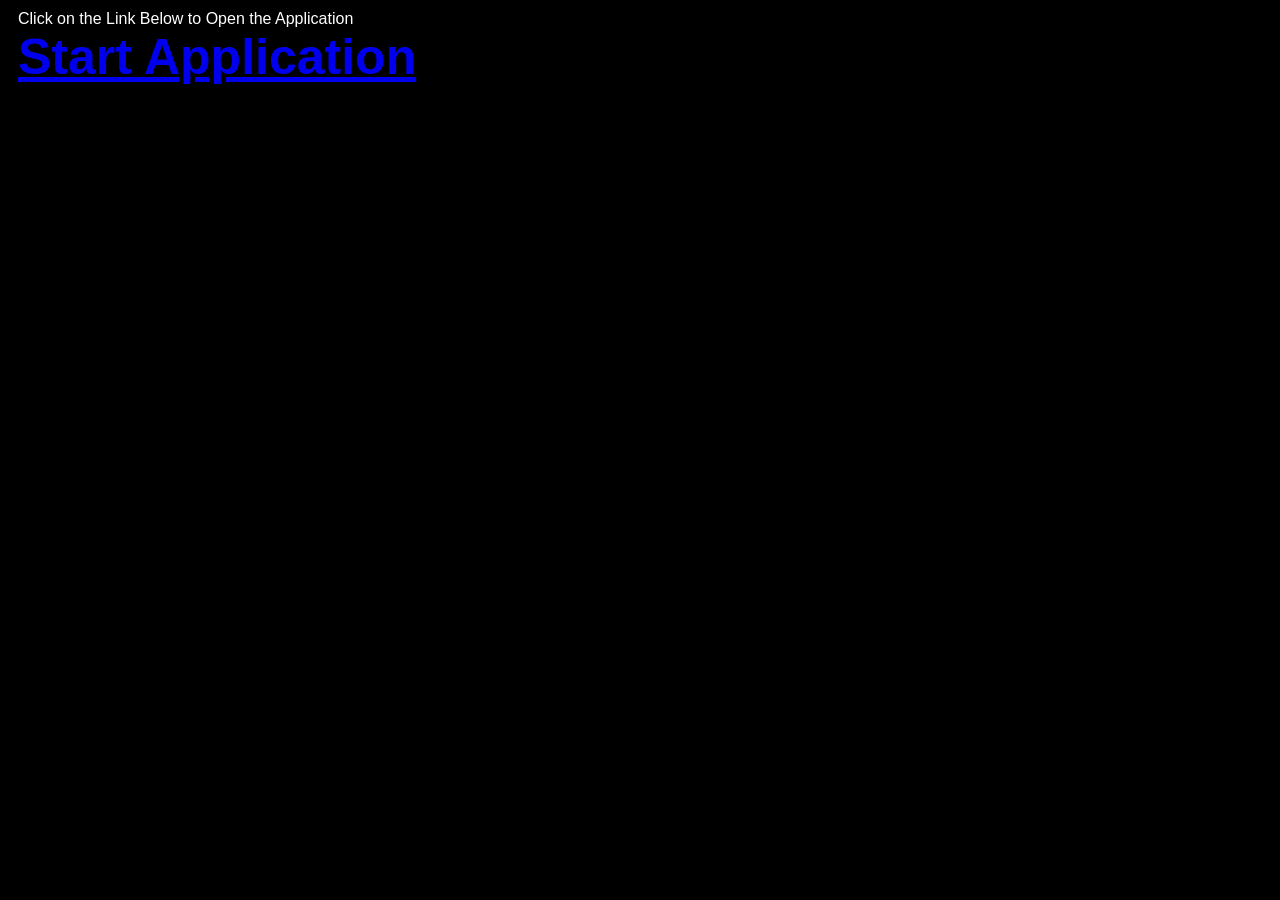
<file: index.html>
<!-- Dedicated to God the Father -->
<!-- All Rights Reserved Christopher Andrew Topalian Copyright 2000-2026 -->
<!-- https://github.com/ChristopherTopalian -->
<!-- https://github.com/ChristopherAndrewTopalian -->
<!-- index.html -->

<html>
<head>
<title> index </title>

<meta charset = 'UTF-8'>

<meta name = 'viewport' content = 'width = device-width, initial-scale = 1.0'>

<style>

body
{
    background-color: rgb(0, 0, 0);
    font-family: Arial;
    color: rgb(255, 255, 255);
}

</style>

<script>

// shortcuts.js

function ge(whichId)
{
    let result = document.getElementById(whichId);
    return result;
}

function ce(whichType)
{
    let result = document.createElement(whichType);
    return result;
}

function ba(whichElement)
{
    let result = document.body.append(whichElement);
    return result;
}

function cl(whichMessage)
{
    let result = console.log(whichMessage);
    return result;
}

function ct(whichText)
{
    let result = document.createTextNode(whichText);
    return result;
}

function gr(whichId)
{
    let result =  ge(whichId).getBoundingClientRect();
    return result;
}

//----//

// Dedicated to God the Father
// All Rights Reserved Christopher Andrew Topalian Copyright 2000-2026
// https://github.com/ChristopherTopalian
// https://github.com/ChristopherAndrewTopalian
// https://sites.google.com/view/CollegeOfScripting

//-//

function makeAppLink()
{
    let theLink = 'CATopalian_JS_DOD.html';

    let mainDiv = ce('div');
    mainDiv.style.display = 'flex';
    mainDiv.style.flexDirection = 'column';
    mainDiv.style.margin = 10 + 'px';
    ba(mainDiv);

    //-//

    let instructions = ce('div');
    instructions.textContent = 'Click on the Link Below to Open the Application';
    mainDiv.append(instructions);

    //-//

    let appLink = ce('a');
    appLink.href = theLink;
    appLink.textContent = 'Start Application';
    appLink.style.fontSize = 50 + 'px';
    appLink.style.fontWeight = 'bold';
    mainDiv.append(appLink);
}

function whenLoaded()
{
    makeAppLink();
}

</script>

</head>

<body onload = 'whenLoaded();'>

</body>

</html>
</file>
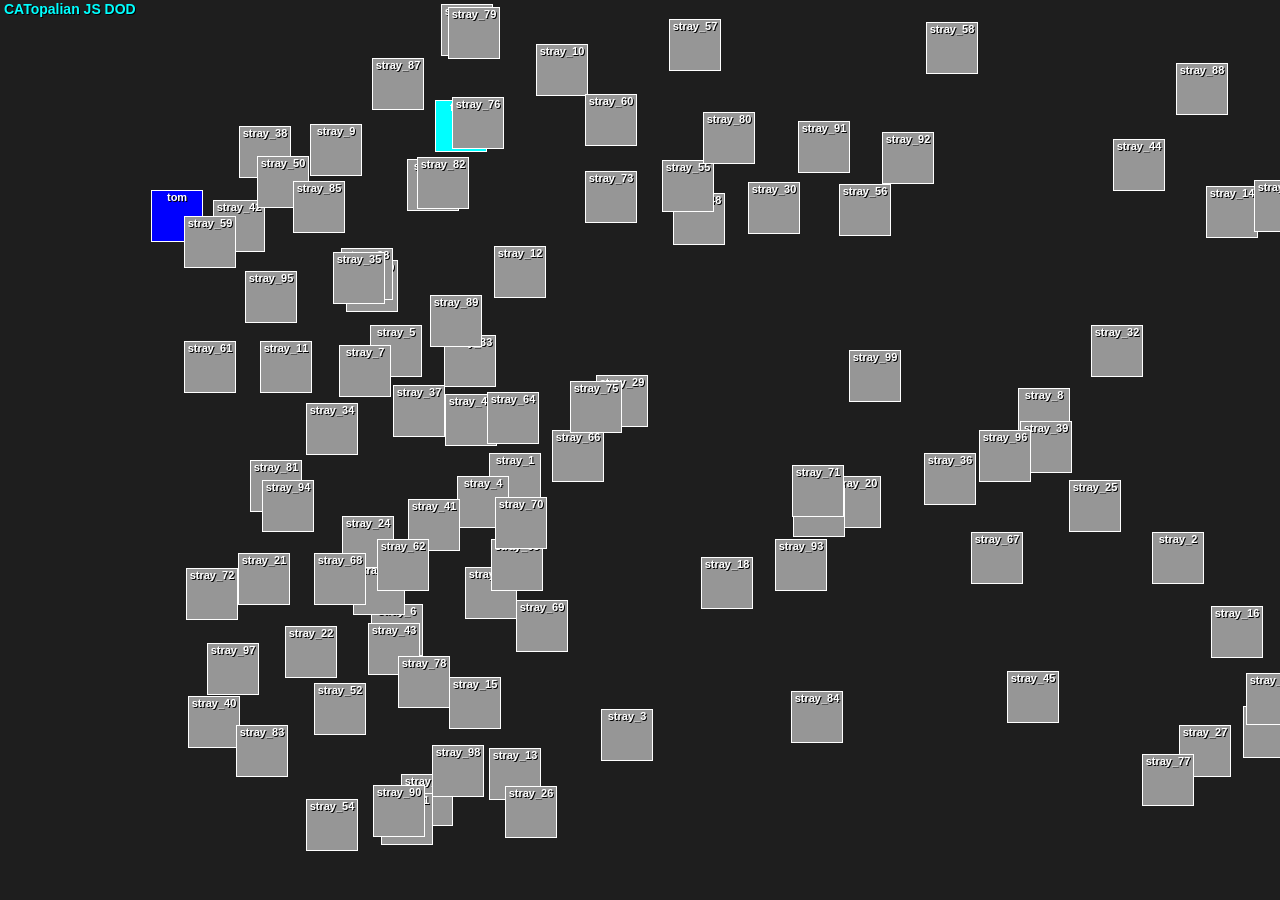
<file: CATopalian_JS_DOD.html>
<!-- Dedicated to God the Father -->
<!-- All Rights Reserved Christopher Andrew Topalian Copyright 2000-2026 -->
<!-- https://github.com/ChristopherTopalian -->
<!-- https://github.com/ChristopherAndrewTopalian -->
<!-- CATopalian_JS_DOD.html -->

<!DOCTYPE html>
<html lang = 'en'>
<head>
<title> CATopalian JS DOD </title>

<meta charset = 'UTF-8'>

<meta name = 'viewport' content = 'width = device-width, initial-scale = 1.0'>

<link rel = 'stylesheet' href = 'src/css/style001.css'>

<script src = 'src/js/1shortcuts/shortcuts.js'></script>

<script src = 'src/js/2worldVariables/worldVariables.js'></script>

<script src = 'src/js/interface/makeInterface.js'></script>

<script src = 'src/js/make/makeCat.js'></script>

<script src = 'src/js/init/initObjects.js'></script>

<script src = 'src/js/render/renderObjects.js'></script>

<script src = 'src/js/motion/movementRoutines.js'></script>

<script src = 'src/js/engine/gameLoop/gameLoop.js'></script>

<script src = 'src/js/systems/motionSystem/motionSystem.js'></script>

<script src = 'src/js/whenLoaded/whenLoaded.js'></script>

</head>

<body onload = 'whenLoaded();'>

</body>

</html>
</file>
<file: src/css/style001.css>
/* style001.css */

body
{
    margin: 0;
    /*overflow: hidden;*/
    background-color: rgb(30, 30, 30);
    font-family: Arial;
    color: rgb(255, 255, 255);
    user-select: none; /* prevent highlighting text while playing */
    text-shadow: 1px 1px rgb(0, 0, 0);
}

details
{
    color: rgb(255, 255, 255);
}

summary
{
    color: rgb(255, 255, 255);
}

summary:hover
{
    color: rgb(0, 255, 255);
}

details > summary
{
    list-style: none; /* remove default triangle */
    cursor: pointer;
}

details > summary::before
{
    content: '▶️ '; /* closed icon */
}

details[open] > summary::before
{
    content: '🔽 '; /* open icon */
    /*background-color: rgb(140,140,140);*/
}

/*----*/

/* Dedicated to God the Father */
/* All Rights Reserved Christopher Andrew Topalian Copyright 2000-2026 */
/* https://github.com/ChristopherTopalian */
/* https://github.com/ChristopherAndrewTopalian */
/* // https://sites.google.com/view/CollegeOfScripting */
</file>
